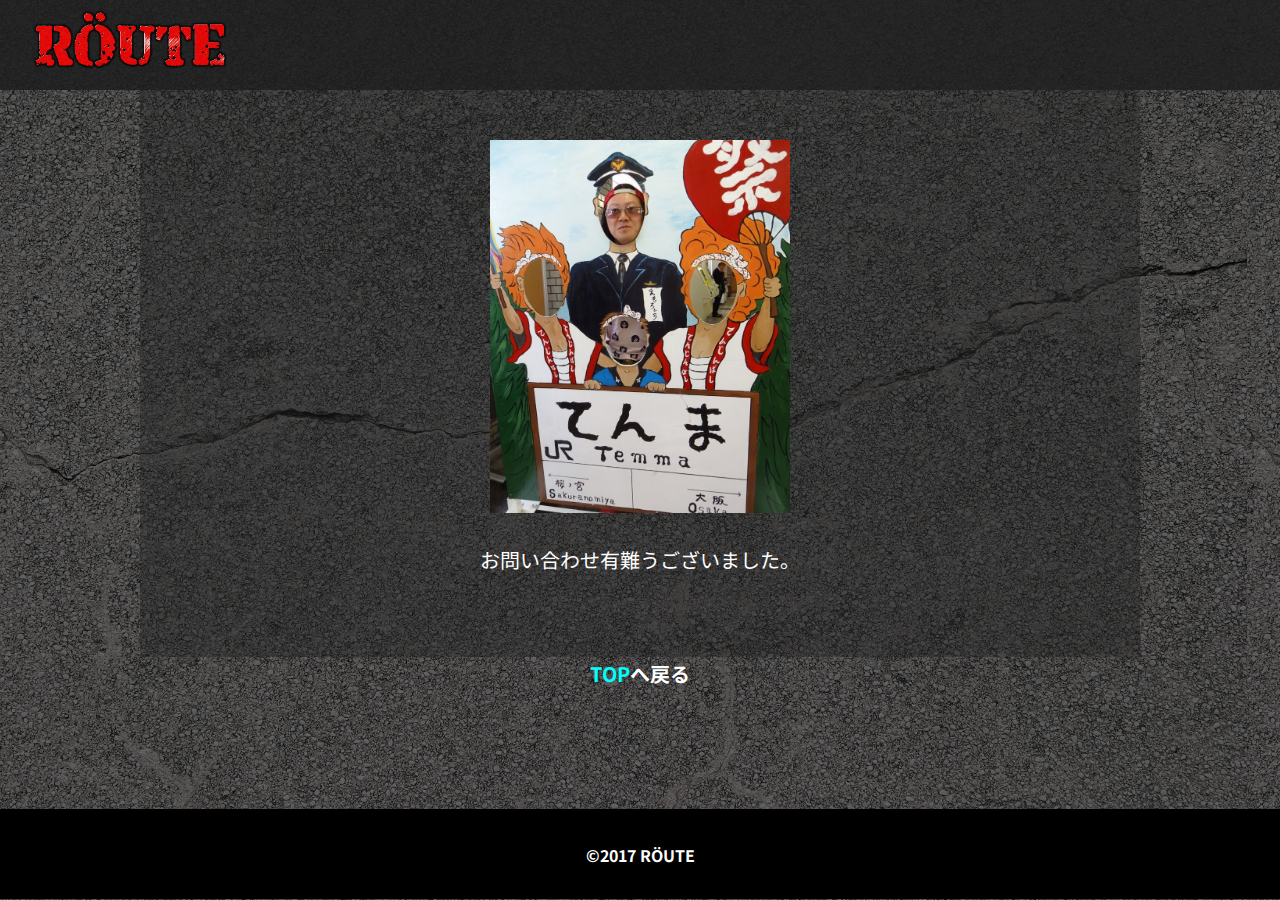
<file: thanks.html>
<!DOCTYPE html>
<html lang="ja">
<head>
    <meta charset="utf-8">
    <meta name="viewport" content="width=device-width,initial-scale=1.0">
    <meta name="description" content="東京都内で活動中の3ピースメタルバンド「RÖUTE」のオフィシャルサイト。Vo&Gt/MINATO,Vo&Ba/なみおか.Dr&cho/カネコ">
    <title>RÖUTE Official Site</title>
    <link rel="preconnect" href="https://fonts.googleapis.com">
    <link rel="preconnect" href="https://fonts.gstatic.com" crossorigin>
    <link href="https://fonts.googleapis.com/css2?family=Hind:wght@300;400;500;600;700&family=Noto+Sans+JP:wght@100..900&display=swap" rel="stylesheet">
    <link rel="stylesheet" href="./css/reset.css">
    <link rel="stylesheet" href="https://cdn.jsdelivr.net/npm/swiper@11.1.4/swiper-bundle.min.css">
    <link rel="stylesheet" href="./css/style.css">
    <link rel="icon" href="./images/common/icon/route-icon.png">
    <script type="text/javascript" src="./js/footerFixed.js"></script>
</head>

<body>

<header class="l-header">
    <h1 class="l-header__logo u-margin__right">
        <a href="index.php"><img src="./images/common/logo/logo2022.png" alt="RÖUTEのサイトロゴ"></a>
    </h1>
</header>

<main class="l-main u-margin__center">
    <div class="c-container thanks">
        <div class="thanks__img u-margin__center">
            <img src="./images/thanks.jpg" alt="">
        </div>

        <p class="thanks__msg">お問い合わせ有難うございました。</p>
    </div>

    <p class="more-link"><a href="index.php">TOP</a>へ戻る</p>
</main>

<footer id="footer" class="l-footer">
    <div class="copyright">
        <small>&copy;2017 RÖUTE</small>
    </div>
    <!-- <div class="x-twitter">
        <a href="https://twitter.com/twitter?ref_src=twsrc%5Etfw" class="twitter-follow-button" data-show-screen-name="false" data-lang="ja" data-dnt="true" data-show-count="false">Follow @twitter</a>
    </div> -->
    
</footer>

<script src="./js/jquery-3.7.1.min.js"></script>
<script src="./js/main.js"></script>
</body>
</html>
</file>
<file: css/style.css>
html {
  font-size: 62.5%;
}

body {
  min-width: 320px;
  width: 100%;
  margin: 0;
  font-family: "Noto Sans JP", sans-serif;
  color: #FEFEFE;
  line-height: 1.7;
  overflow-x: hidden;
  background-image: url(../images/stone_00126.jpg);
  background-repeat: repeat;
  background-size: contain;
  background-color: rgba(0, 0, 0, 0.6);
  background-blend-mode: darken;
}

img {
  width: 100%;
  max-width: 100%;
  height: auto;
  vertical-align: middle;
}

h1, h2, h3, h4, h5, h6, p, figure {
  margin: 0;
  padding: 0;
  font-size: 100%;
}

h1 {
  font-family: "Hind", sans-serif;
  font-weight: 500;
  font-style: normal;
  line-height: 1.2;
  font-size: 4.8rem;
}
@media (min-width: 960px) {
  h1 {
    font-size: 12.8rem;
  }
}

h2 {
  font-size: 2.8rem;
}
@media (min-width: 960px) {
  h2 {
    font-size: 3.6rem;
  }
}

h3 {
  font-size: 1.8rem;
}
@media (min-width: 960px) {
  h3 {
    font-size: 2.8rem;
  }
}

p {
  white-space: wrap;
  font-size: 1.6rem;
}
@media (min-width: 960px) {
  p {
    font-size: 2rem;
  }
}

ul, ol {
  list-style-type: none;
}

a {
  color: inherit;
  text-decoration: none;
}

audio {
  width: 100%;
}

.more-link {
  text-align: center;
  font-weight: bold;
  margin-bottom: 20px;
}
.more-link > a {
  color: #00FFFF;
}

.link-color {
  color: #00FFFF;
}

.inview,
.inview-back {
  transform: translateY(30px);
  opacity: 0;
  transition: tramsform 1s, opacity 1s;
}

.inview.show {
  transform: translateY(0);
  opacity: 1;
}

.inview-back.show {
  transform: translateY(0);
  opacity: 0.5;
}

.l-main {
  width: 100%;
  height: auto;
  padding-top: 60px;
  margin-bottom: 50px;
  box-sizing: border-box;
}
@media (min-width: 960px) {
  .l-main {
    padding-top: 90px;
  }
}

.member,
.new-relaese {
  max-width: -webkit-max-content;
  max-width: -moz-max-content;
  max-width: max-content;
}
@media (min-width: 630px) {
  .member,
.new-relaese {
    max-width: 1200px;
  }
}

@media (min-width: 630px) {
  .p-jumbotron,
.pick-up {
    max-width: 1200px;
  }
}

.p-jumbotron {
  padding: 30px 20px;
}
@media (min-width: 960px) {
  .p-jumbotron {
    padding: 50px;
  }
}

.member__img {
  max-width: 160px;
  max-height: 280px;
}
@media (min-width: 630px) {
  .member__img {
    max-width: 390px;
    margin-bottom: 20px;
  }
}
.member__name, .member__part {
  display: block;
  margin-left: 30px;
}
@media (min-width: 630px) {
  .member__name, .member__part {
    margin-left: 0;
    text-align: center;
  }
}
.member__part {
  font-size: 2rem;
  font-weight: bold;
}
@media (min-width: 960px) {
  .member__part {
    font-size: 2.8rem;
  }
}
.member__card {
  min-width: 370px;
}
@media (min-width: 630px) {
  .member__card {
    flex-direction: column;
    min-width: auto;
  }
}

.wrap {
  display: flex;
  flex-direction: column;
  align-items: center;
}
@media (min-width: 630px) {
  .wrap {
    flex-direction: row;
    justify-content: space-between;
  }
}

.news {
  max-width: -webkit-max-content;
  max-width: -moz-max-content;
  max-width: max-content;
}

.span__news {
  font-size: 1.2rem;
  font-weight: bold;
  color: darkorange;
  padding: 0 10px;
}

.last-article {
  max-width: 1200px;
}

.thanks {
  text-align: center;
}
.thanks__img {
  max-width: 50%;
  padding-top: 50px;
  margin-bottom: 30px;
}
@media (min-width: 630px) {
  .thanks__img {
    max-width: 30%;
  }
}
.thanks__msg {
  text-align: center;
  padding-bottom: 50px;
}

.schedule__info {
  max-width: 800px;
  display: inline-block;
  margin: 20px auto;
}
.schedule__img {
  width: 80%;
  -o-object-fit: contain;
     object-fit: contain;
  margin-top: 30px;
  margin-bottom: 30px;
}

.l-header {
  width: 100%;
  height: 60px;
  font-size: 1.8rem;
  background-color: #1e1e1e;
  display: flex;
  justify-content: space-between;
  position: fixed;
  font-family: "Hind", sans-serif;
  font-weight: 500;
  z-index: 90;
  opacity: 0.85;
}
@media (min-width: 960px) {
  .l-header {
    height: 90px;
  }
}
.l-header__logo {
  width: 140px;
  height: auto;
  line-height: 60px;
  margin-left: 10px;
}
@media (min-width: 960px) {
  .l-header__logo {
    width: 200px;
    line-height: 80px;
  }
}
@media (min-width: 1201px) {
  .l-header__logo {
    margin-left: 30px;
  }
}
.l-header__link {
  position: relative;
}
.l-header a:hover {
  -webkit-text-decoration-line: underline;
          text-decoration-line: underline;
  text-decoration-thickness: 2px;
  -webkit-text-decoration-skip-ink: none;
          text-decoration-skip-ink: none;
}

.l-footer {
  width: 100%;
  height: auto;
  background-color: #000;
}
.l-footer__logo {
  width: 300px;
}
@media (min-width: 960px) {
  .l-footer__logo {
    width: 80%;
    min-width: 300px;
    margin-left: auto;
    margin-right: auto;
  }
}
.l-footer__sns {
  display: flex;
  justify-content: center;
}
.l-footer__sns--img {
  width: 60px;
  height: 60px;
  margin: 3px;
}
.l-footer__link {
  padding: 20px;
}
.l-footer__link img {
  margin-bottom: 20px;
}
.l-footer__link, .l-footer__info {
  max-width: 600px;
  margin-bottom: 50px;
}
@media (min-width: 960px) {
  .l-footer__link, .l-footer__info {
    flex: 1;
  }
}
.l-footer__wrap {
  padding-top: 20px;
}
@media (min-width: 630px) {
  .l-footer__wrap {
    flex-direction: row-reverse;
    justify-content: space-around;
    flex-wrap: wrap;
  }
}
@media (min-width: 960px) {
  .l-footer__wrap {
    flex-wrap: nowrap;
  }
}

.facebook {
  margin-bottom: 50px;
}

.copyright {
  height: 90px;
  line-height: 90px;
  font-size: 20px;
  font-weight: bold;
  text-align: center;
}

.c-single__title {
  color: darkorange;
  text-align: center;
  white-space: nowrap;
}

.c-card {
  display: flex;
  justify-content: flex-start;
  margin-bottom: 10px;
}
.c-card:hover {
  cursor: pointer;
}

.c-table {
  border-collapse: collapse;
  border-top: 1px solid #FEFEFE;
}
.c-table tr {
  border-bottom: 1px solid #FEFEFE;
}
.c-table td {
  font-size: 1.4rem;
  font-weight: bold;
  padding: 15px 20px;
}
@media (min-width: 960px) {
  .c-table td {
    font-size: 1.8rem;
  }
}

.c-player__audio {
  max-width: 600px;
  margin: 0 auto;
  padding: 0 10px;
}
.c-player__title {
  text-align: center;
}

.c-container {
  width: 100%;
  height: auto;
  max-width: 1000px;
  background: rgba(32, 32, 32, 0.4);
  padding-bottom: 30px;
}
@media (min-width: 960px) {
  .c-container {
    margin-left: auto;
    margin-right: auto;
  }
}
.c-container__title {
  height: 40px;
  padding: 0 20px;
  margin-bottom: 20px;
  background: #FEFEFE;
  color: #1e1e1e;
  line-height: 40px;
  font-size: 1.8rem;
}
@media (min-width: 960px) {
  .c-container__title {
    font-size: 2.8rem;
    height: 50px;
    line-height: 50px;
  }
}

.c-movie {
  width: 100%;
  max-width: 590px;
  aspect-ratio: 16/9;
  margin: 10px 5px;
}
.c-movie iframe {
  width: 100%;
  height: 100%;
}

.c-typography {
  width: 100vw;
  height: 150px;
  position: relative;
}
@media (min-width: 960px) {
  .c-typography {
    width: 100%;
    max-width: 400px;
    height: 300px;
    flex: 1;
  }
}
.c-typography__img {
  width: 100%;
  height: 100%;
  -o-object-fit: cover;
     object-fit: cover;
}
.c-typography__title {
  position: absolute;
  padding: 0 10px;
  top: 50%;
  transform: translateY(-50%);
}

.c-modal__wrapper {
  display: flex;
  justify-content: space-between;
}
.c-modal__item {
  width: 30%;
}
.c-modal__item img {
  cursor: pointer;
}

#modalMask {
  display: none;
  position: fixed;
  top: 0;
  left: 0;
  width: 100vw;
  height: 100vh;
  background: rgba(0, 0, 0, 0.6);
  z-index: 10000;
}
#modalMask img {
  position: absolute;
  top: 0;
  bottom: 0;
  left: 0;
  right: 0;
  margin: auto;
  max-width: 90%;
  max-height: 90%;
  height: 90%;
  -o-object-fit: contain;
     object-fit: contain;
  z-index: 10001;
}

.c-hover {
  position: relative;
}
.c-hover__item--img {
  width: 100%;
  height: 100%;
}
.c-hover__text {
  display: flex;
  align-items: center;
  position: absolute;
  width: 100%;
  height: 100%;
  top: 0;
  left: 0;
  text-align: center;
  background: rgba(0, 0, 0, 0.5);
  transition: 0.2s ease-in-out;
  opacity: 0;
  z-index: 10000;
}
.c-hover__text:hover {
  opacity: 1;
}
.c-hover a:hover {
  -webkit-text-decoration-line: underline;
          text-decoration-line: underline;
  text-decoration-thickness: 2px;
  -webkit-text-decoration-skip-ink: none;
          text-decoration-skip-ink: none;
}

.c-btn {
  border-radius: 4px;
  display: inline-block;
  padding: 8px 24px;
  font-size: 1.6rem;
  font-weight: bold;
}
.c-btn:hover {
  opacity: 0.8;
}
.c-btn__send {
  color: #FEFEFE;
  background: #76BDFF;
}
.c-btn__back {
  color: #1e1e1e;
  background: #D9D9D9;
  margin-left: 5px;
}

.triangle {
  display: inline-block;
  width: 0;
  height: 0;
  border-style: solid;
  border-width: 10px 0 10px 15px;
  border-color: transparent transparent transparent #fff;
}

.p-gmenu > .list {
  transition: all 300ms 0s ease;
  position: fixed;
  padding-top: 60px;
  width: 50vw;
  height: 100vh;
  top: 0;
  left: 100%;
  background: #1e1e1e;
  z-index: 100;
}
@media (min-width: 960px) {
  .p-gmenu > .list {
    display: flex;
    width: inherit;
    height: 90px;
    padding: inherit;
    position: static;
    background: inherit;
    transition: inherit;
  }
}
@media (min-width: 1201px) {
  .p-gmenu > .list {
    margin-right: 30px;
  }
}
.p-gmenu__main {
  margin-bottom: 50px;
}
@media (min-width: 960px) {
  .p-gmenu__main {
    display: flex;
  }
}
.p-gmenu__main--contents, .p-gmenu__sns--contents {
  display: block;
  font-weight: bold;
  padding-left: 20px;
  line-height: 40px;
}
.p-gmenu__main--contents:hover, .p-gmenu__sns--contents:hover {
  background-color: #5a5a5a;
  transition: background-color 0.1s;
}
@media (min-width: 960px) {
  .p-gmenu__main--contents {
    padding-left: 15px;
    padding-right: 15px;
    line-height: 90px;
  }
}
@media (min-width: 1201px) {
  .p-gmenu__main--contents {
    font-size: 2rem;
    margin-right: 20px;
  }
}
@media (min-width: 960px) {
  .p-gmenu__sns {
    display: flex;
    align-items: center;
  }
}
@media (min-width: 1201px) {
  .p-gmenu__sns {
    margin-right: 20px;
  }
}
@media (min-width: 960px) {
  .p-gmenu__sns--contents {
    display: none;
  }
}
.p-gmenu__sns--img {
  display: none;
}
@media (min-width: 960px) {
  .p-gmenu__sns--img {
    display: block;
    max-width: 28px;
    max-height: 28px;
    margin-right: 15px;
  }
}
.p-gmenu__sns--img:hover {
  opacity: 0.8;
  transition: opacity 0.1s;
}
.p-gmenu.is-open > .list {
  left: 50%;
}
@media (min-width: 630px) {
  .p-gmenu.is-open > .list {
    left: 60%;
  }
}

.mask {
  position: fixed;
  top: 0;
  left: 100%;
  width: 100vw;
  height: 100vh;
  background-color: #fff;
  opacity: 0;
  z-index: 99;
}
@media (min-width: 960px) {
  .mask {
    display: none;
  }
}
.mask.is-open {
  left: 0;
  opacity: 0.7;
  transition: opacity 0.1s;
}

.p-hamburger {
  display: block;
  width: 60px;
  height: 60px;
  position: absolute;
  top: 0;
  right: 0;
  z-index: 1000;
}
@media (min-width: 960px) {
  .p-hamburger {
    display: none;
  }
}
.p-hamburger:hover {
  cursor: pointer;
  opacity: 0.9;
}
.p-hamburger::before, .p-hamburger::after {
  content: "";
  width: 20px;
  height: 2px;
  background: #FEFEFE;
  position: absolute;
  left: calc(50% - 20px/2);
  display: block;
  transition: transform 0.2s;
}
.p-hamburger::before {
  top: 22px;
}
.p-hamburger::after {
  top: 38px;
}
.p-hamburger > span {
  width: 20px;
  height: 2px;
  font-size: 0;
  background: linear-gradient(to right, #FEFEFE, #FEFEFE) repeat-x #FEFEFE;
  background-size: auto 2px;
  position: absolute;
  left: calc(50% - 20px/2);
  top: 50%;
  transition: transform 0.2s;
}
.p-hamburger.is-open::before {
  transform: rotate(45deg);
  top: 28px;
}
.p-hamburger.is-open::after {
  transform: rotate(-45deg);
  top: 28px;
}
.p-hamburger.is-open > span {
  background: none;
}

.p-mainvisual {
  display: block;
  width: 100%;
  height: auto;
  max-height: 100vh;
  margin-left: auto;
  margin-right: auto;
  text-align: center;
  position: relative;
  overflow: hidden;
}
@media (min-width: 1201px) {
  .p-mainvisual {
    max-height: 90vh;
  }
}
.p-mainvisual img {
  width: 100%;
  -o-object-fit: cover;
     object-fit: cover;
}

.swiper-pagination {
  position: absolute;
  bottom: 0;
}
.swiper-pagination-bullet {
  background: #D9D9D9;
  opacity: 0.8;
}
.swiper-pagination-bullet-active {
  background: #FEFEFE;
  opacity: 1;
}

.p-jumbotron {
  position: relative;
}
.p-jumbotron__img {
  position: absolute;
  width: 100%;
  height: 100%;
  -o-object-fit: cover;
     object-fit: cover;
  top: 0;
  left: 0;
  z-index: 0;
}
.p-jumbotron__introduction {
  max-width: 800px;
  position: -webkit-sticky;
  position: sticky;
  z-index: 1;
}
.p-jumbotron__title {
  font-size: 4.8rem;
  margin-bottom: 20px;
}
@media (min-width: 960px) {
  .p-jumbotron__title {
    font-size: 12.8rem;
  }
}
.p-jumbotron p {
  font-weight: bold;
  line-height: 2rem;
  margin-bottom: 10px;
}
@media (min-width: 960px) {
  .p-jumbotron p {
    font-size: 2.4rem;
    line-height: normal;
    margin-bottom: 20px;
  }
}

.p-profile {
  display: flex;
  flex-direction: column;
  align-items: center;
  margin: 0 10px;
}
.p-profile__title {
  font-size: 3.6rem;
}
@media (min-width: 960px) {
  .p-profile__title {
    font-size: 9.2rem;
  }
}
.p-profile__infomation {
  max-width: 800px;
  margin: 50px 20px;
}
.p-profile__infomation p {
  font-size: 1.6rem;
}
@media (min-width: 960px) {
  .p-profile__infomation p {
    font-size: 2rem;
  }
}
.p-profile__gallery {
  width: 100%;
  max-width: 1200px;
  padding: 10px;
  display: grid;
  grid-template-columns: 1fr 1fr;
  gap: 5px;
  margin-bottom: 100px;
}
@media (min-width: 630px) {
  .p-profile__gallery {
    grid-template-columns: 1fr 1fr 1fr;
  }
}
@media (min-width: 960px) {
  .p-profile__gallery {
    grid-template-columns: 1fr 1fr 1fr 1fr;
    gap: 10px;
  }
}
.p-profile__img {
  width: 100%;
  aspect-ratio: 4/3;
}
.p-profile__img img {
  height: 100%;
  -o-object-fit: cover;
     object-fit: cover;
}

.p-form {
  padding: 50px;
}
.p-form__group {
  display: flex;
  flex-direction: column;
  margin-bottom: 25px;
}
@media (min-width: 960px) {
  .p-form__group {
    flex-direction: row;
    justify-content: space-between;
  }
}
.p-form__label {
  position: relative;
  width: 20%;
  min-width: 180px;
  font-weight: bold;
  white-space: nowrap;
  margin-bottom: 5px;
}
@media (min-width: 960px) {
  .p-form__label {
    margin-bottom: 0;
  }
}
.p-form__input {
  width: 100%;
}
@media (min-width: 960px) {
  .p-form__input {
    width: 80%;
    margin-left: 15px;
  }
}
.p-form__from {
  text-align: right;
  font-style: italic;
  font-size: 1.4rem;
  border-bottom: 1px solid #fff;
  margin-bottom: 10px;
}

.require_item {
  position: absolute;
  top: 7px;
  right: 0;
  font-size: 1.2rem;
  font-weight: bold;
  color: #FEFEFE;
  background: #EC1212;
  padding: 0 10px;
}

.error_msg {
  font-size: 1rem;
  color: red;
}

input,
textarea {
  width: 100%;
  padding: 0 10px;
  background: #FFF;
  border-radius: 4px;
}

.p-form__label,
input,
textarea {
  font-size: 1.4rem;
}
@media (min-width: 960px) {
  .p-form__label,
input,
textarea {
    font-size: 1.6rem;
  }
}

textarea {
  height: 150px;
}

article {
  width: 100%;
}

.p-blog,
.p-blog__side {
  display: flex;
  flex-direction: column;
}

.p-blog {
  max-width: 1200px;
}
@media (min-width: 960px) {
  .p-blog {
    flex-direction: row;
    justify-content: space-between;
  }
}
.p-blog__detail {
  padding: 10px 20px;
}
.p-blog__side {
  -moz-column-gap: 20px;
       column-gap: 20px;
  row-gap: 20px;
}
@media (min-width: 630px) {
  .p-blog__side {
    flex-direction: row;
    justify-content: space-between;
  }
}
@media (min-width: 960px) {
  .p-blog__side {
    flex-direction: column;
    justify-content: flex-start;
    width: 300px;
    margin-left: 20px;
  }
}
.p-blog__side p {
  display: inline-block;
  font-style: italic;
  font-size: 1.6rem;
  padding: 5px 20px;
}
@media (min-width: 630px) {
  .p-blog__side p {
    display: block;
    padding: 0 0 0 30px;
  }
}

.p-blogcard {
  margin: 10px;
}
.p-blogcard:hover {
  background: rgba(128, 128, 128, 0.3);
}
.p-blogcard__info {
  flex: 3;
  margin-left: 10px;
  padding: 0 20px 5px 10px;
}
.p-blogcard__img {
  height: 120px;
  flex: 1;
  min-width: 120px;
}
@media (min-width: 960px) {
  .p-blogcard__img {
    height: 150px;
  }
}
.p-blogcard__img img {
  height: 100%;
  -o-object-fit: cover;
     object-fit: cover;
}
.p-blogcard__title {
  font-size: 1.6rem;
}
@media (min-width: 960px) {
  .p-blogcard__title {
    font-size: 2rem;
  }
}
.p-blogcard__dete {
  font-size: 1.2rem;
}
.p-blogcard__content {
  font-size: 1.4rem;
  display: -webkit-box;
  -webkit-line-clamp: 3;
  -webkit-box-orient: vertical;
  overflow: hidden;
}
@media (min-width: 960px) {
  .p-blogcard__content {
    font-size: 1.6rem;
  }
}

.page_num {
  display: inline-block;
  border: 1px solid #fff;
  font-size: 16px;
  padding: 2px 10px;
  margin: 5px 0 5px 10px;
}

.page_num:hover,
.p-blog__card {
  background: rgba(128, 128, 128, 0.3);
}

.p-movie {
  max-width: 1000px;
}
.p-movie__info {
  flex: 1;
  margin-bottom: 30px;
}
@media (min-width: 630px) {
  .p-movie__info {
    margin-bottom: 0;
    margin-right: 10px;
  }
}
.p-movie__file {
  flex: 1;
}
.p-movie__small {
  max-width: 1200px;
  display: grid;
  grid-template-columns: 1fr;
  -moz-column-gap: -40px;
       column-gap: -40px;
}
@media (min-width: 630px) {
  .p-movie__small {
    grid-template-columns: 1fr 1fr;
    gap: 20px;
  }
}

.disc,
.disc__card {
  display: flex;
  flex-direction: column;
}
@media (min-width: 630px) {
  .disc,
.disc__card {
    flex-direction: row;
    justify-content: space-between;
    align-items: center;
  }
}

.disc {
  padding-left: 30px;
  padding-right: 30px;
}
.disc__wrap {
  max-width: 800px;
}
.disc__card {
  padding: 10px;
  align-items: center;
}
.disc__img {
  width: 100%;
  max-width: 300px;
  aspect-ratio: 1/1;
}
.disc__img img {
  -o-object-fit: cover;
     object-fit: cover;
}
.disc__list {
  display: flex;
  -moz-column-gap: 10px;
       column-gap: 10px;
  margin-top: 10px;
  margin-bottom: 20px;
}
@media (min-width: 630px) {
  .disc__list {
    flex-direction: column;
  }
}
@media (min-width: 630px) {
  .disc__audio {
    flex: 3;
    margin-top: 10px;
  }
}
@media (min-width: 630px) {
  .disc__title {
    flex: 1;
  }
}
.disc__info {
  margin-top: 20px;
  margin-bottom: 20px;
}

.p-biography {
  max-width: 1200px;
}
.p-biography__date {
  line-height: 1.2;
}
@media (min-width: 630px) {
  .p-biography__timeline {
    display: flex;
    justify-content: space-between;
  }
}
.p-biography__timeline--content {
  width: 100%;
  border-left: 2px solid #FEFEFE;
  padding-left: 60px;
  padding-bottom: 100px;
  position: relative;
}
@media (min-width: 630px) {
  .p-biography__timeline--content {
    width: 75%;
  }
}
.p-biography__img {
  max-width: 300px;
  margin-top: 20px;
}

.triangle {
  position: absolute;
  left: 0;
  top: 5px;
}
@media (min-width: 960px) {
  .triangle {
    top: 15px;
  }
}

.u-margin__right {
  margin-right: 20px;
}

.u-margin__top {
  margin-top: 20px;
}

.u-margin__bottom {
  margin-bottom: 100px;
}
@media (min-width: 960px) {
  .u-margin__bottom {
    margin-bottom: 180px;
  }
}

.u-margin__container {
  margin-top: 50px;
  margin-bottom: 50px;
}

.u-margin__center {
  margin-left: auto;
  margin-right: auto;
}

.u-margin__middle {
  margin-top: auto;
  margin-bottom: auto;
}

.u-margin__all {
  margin: auto;
}

.u-padding__top {
  padding-top: 30px;
}

.u-padding__center {
  padding-left: 20px;
  padding-right: 20px;
}

.u-text__right {
  text-align: right;
}

.u-text__left {
  text-align: left;
}

.u-text__center {
  text-align: center;
}

.u-text__break {
  word-break: break-word;
}
/*# sourceMappingURL=style.css.map */
</file>
